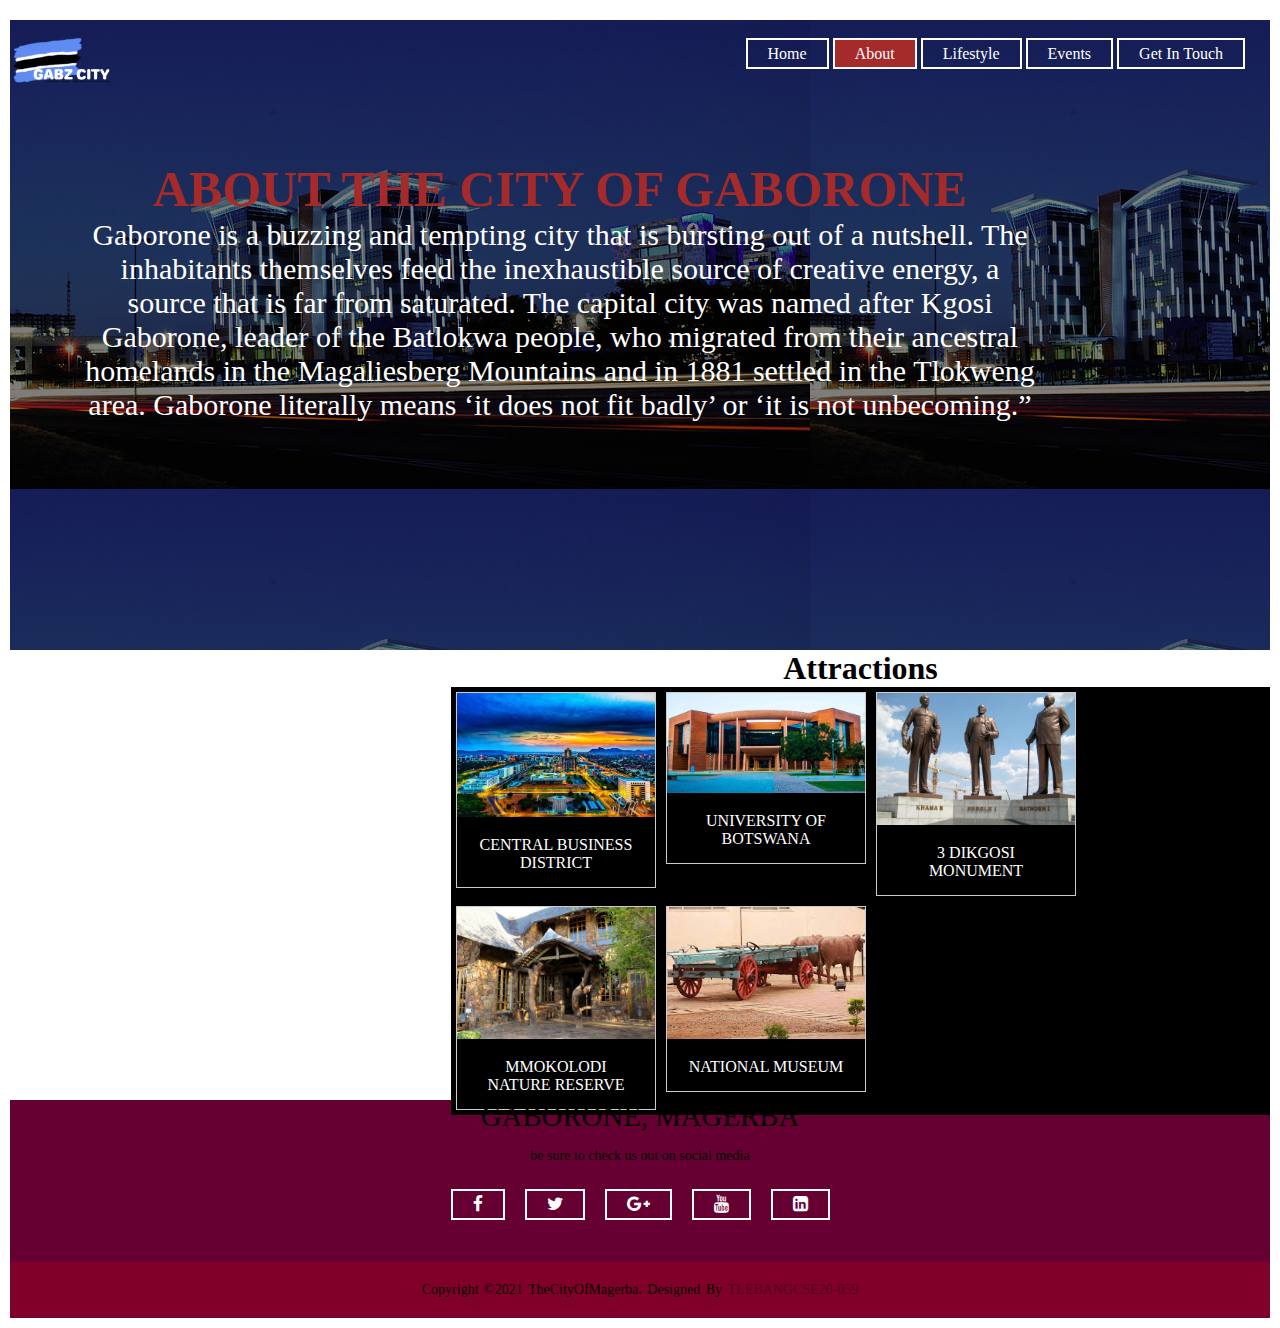
<file: about.html>
<!DOCTYPE html>
<html lang="en">
<head>
<meta charset="utf-8">
	<title>ABOUT</title>
	<link rel="stylesheet" type="text/css" href="CSS/styly.css">
	<link rel="stylesheet" href="https://cdnjs.cloudflare.com/ajax/libs/font-awesome/4.7.0/css/font-awesome.min.css">
</head>
<body>
	<header>
		<div class="main">
			<div class="logo">
				<a href="index.html"><img src="IMAGES/LOGO.png"></a>
			</div>
			<ul>
				<li><a href="index.html">Home</a></li>
				<li class="active"><a href="#">About</a></li>
				<li><a href="lifestyle.html">Lifestyle</a></li>
				<li><a href="events.html">Events</a></li>
				<li><a href="Contact.html">Get In Touch</a></li>
			</ul>
		</div>
		<div class="title">
			<h1>ABOUT THE CITY OF GABORONE </h1>
			<p>Gaborone is a buzzing and tempting city that is bursting out of a nutshell. The inhabitants themselves feed the inexhaustible source of creative energy, a source that is far from saturated. The capital city was named after Kgosi Gaborone, leader of the Batlokwa people, who migrated from their ancestral homelands in the Magaliesberg Mountains and in 1881 settled in the Tlokweng area. Gaborone literally means ‘it does not fit badly’ or ‘it is not unbecoming.”</p>
		</div>
	</header>
			<article >
			    <h1>Attractions</h1>
			    <div class="containerr">
		        <div class="gallery">
		          <img src="IMAGES/1.jpeg">
		          <div class="desc"><p>CENTRAL BUSINESS DISTRICT</p></div>
		        </div>
		        <div class="gallery">
		          <img src="IMAGES/2.jpeg">
		          <div class="desc"><p>UNIVERSITY OF BOTSWANA</p></div>
		        </div>
		        <div class="gallery">
		          <img src="IMAGES/3.jpeg">
		          <div class="desc"><p>3 DIKGOSI MONUMENT</p></div>
		        </div>
		        <div class="gallery">
		          <img src="IMAGES/5.jpg">
		          <div class="desc"><p>MMOKOLODI NATURE RESERVE</p></div>
		        </div>
		        <div class="gallery">
		          <img src="IMAGES/6.jpg">
		          <div class="desc"><p>NATIONAL MUSEUM</p></div>
		        </div>
  			</article>
		<aside class="leftSide">
			<p><iframe src="https://www.google.com/maps/embed?pb=!1m18!1m12!1m3!1d232154.81097124476!2d25.79041868043085!3d-24.60924236340215!2m3!1f0!2f0!3f0!3m2!1i1024!2i768!4f13.1!3m3!1m2!1s0x1ebb5b3c2ceea9bf%3A0x49a1769397ae11a1!2sGaborone!5e0!3m2!1sen!2sbw!4v1622139559760!5m2!1sen!2sbw" width="300" height="400" style="border:0;" allowfullscreen="" loading="lazy"></iframe></p>
		</aside>
	<!-- dont forget to edit footer -->
	<footer> 
		<div class="footer-content">
			<h3>GABORONE, MAGERBA</h3>
			<P>be sure to check us out on social media</P>
				<ul class="socials">
					 
					<li><a href="#"><i class="fa fa-facebook"></i></a></li>
					<li><a href="#"><i class="fa fa-twitter"></i> </a></li>
					<li><a href="#"><i class="fa fa-google-plus"></i> </a></li>
					<li><a href="#"><i class="fa fa-youtube"></i> </a></li>
					<li><a href="#"><i class="fa fa-linkedin-square"></i> </a></li>

				</ul>
		</div>
		<div class="footer-bottom">
			<p>Copyright &copy;2021 TheCityOfMagerba. designed by <span>TlebangCse20-059</span></p>

		</div>
	</footer>
</body>
</html>
</file>
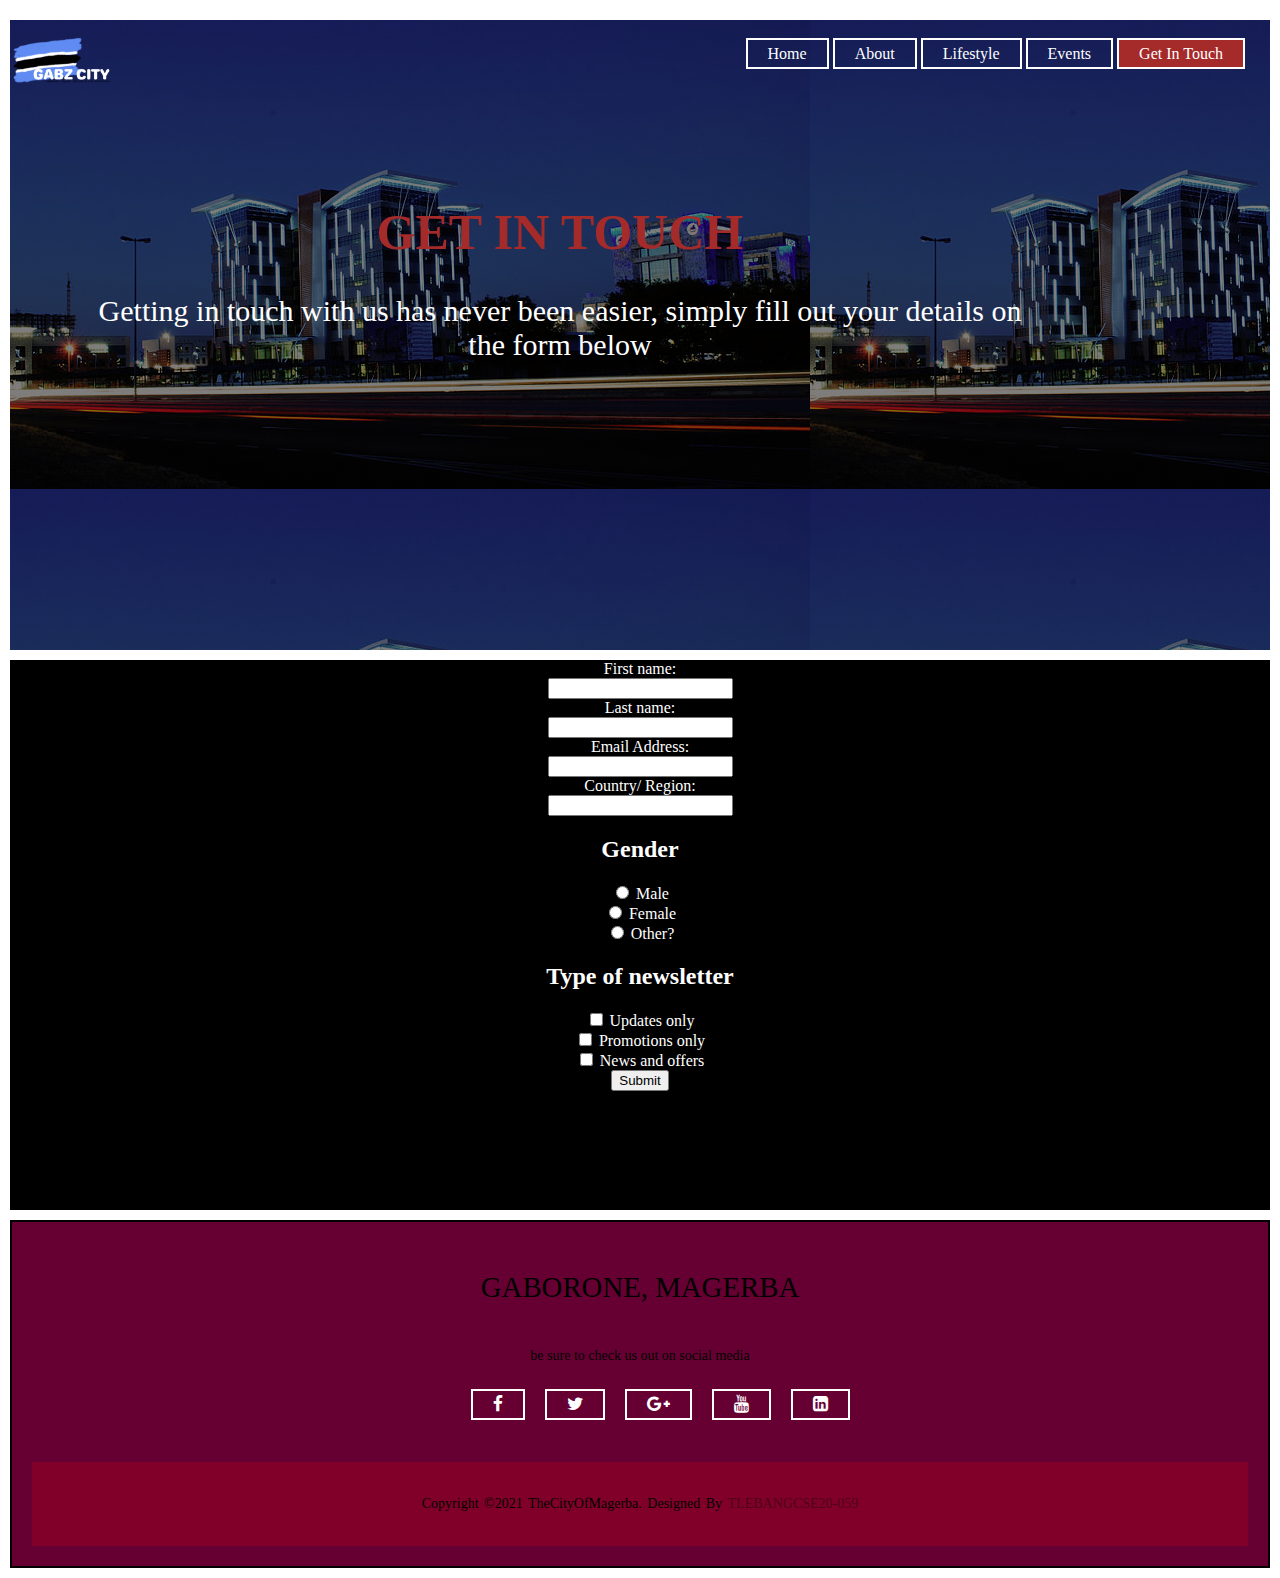
<file: Contact.html>
<!DOCTYPE html>
<html lang="en">
<head>
<meta charset="utf-8">
	<title>GABORONE CITY</title>
	<link rel="stylesheet" type="text/css" href="CSS/style.css">
	<link rel="stylesheet" href="https://cdnjs.cloudflare.com/ajax/libs/font-awesome/4.7.0/css/font-awesome.min.css">
</head>
<body>
	<header>
		<nav>
			<div class="main">
				<div class="logo">
					<a href="index.html"><img src="IMAGES/LOGO.png"></a>
				</div>
				<ul>
					<li><a href="index.html">Home</a></li>
					<li><a href="about.html">About</a></li>
					<li><a href="lifestyle.html">Lifestyle</a></li>
					<li><a href="events.html">Events</a></li>
					<li class="active"><a href="#">Get In Touch</a></li>
				</ul>
			</div>
			<div class="title">
				<h1>GET IN TOUCH</h1>
				<p>Getting in touch with us has never been easier, simply fill out your details on the form below</p>
			</div>
		</nav>
	</header>
	<div class="main">
		<section>
			<form action="thankyou.html">
				<label for="fname">First name:</label><br>
			  <input type="text" id="fname" name="fname"><br>
			  <label for="lname">Last name:</label><br>
			  <input type="text" id="lname" name="lname"><br>
			  <label for="email">Email Address:</label><br>
			  <input type="text" id="lname" name="lname"><br>
			  <label for="Country">Country/ Region:</label><br>
			  <input type="text" id="lname" name="lname"><br>
			  <h2>Gender</h2>
			  <input type="radio" id="male" name="gender" value="male">
			  <label for="male">Male</label><br>
			  <input type="radio" id="female" name="gender" value="female">
			  <label for="female">Female</label><br>
			  <input type="radio" id="other" name="gender" value="other">
			  <label for="other"> Other</label>?<br>
			  <h2>Type of newsletter</h2>
			  <input type="checkbox" id="updates" name="updates" value="Updates only">
			  <label for="updates"> Updates only</label><br>
			  <input type="checkbox" id="Promotions" name="Promotions" value="Promotions only">
			  <label for="Promotions"> Promotions only</label><br>
			  <input type="checkbox" id="News and offers" name="News and offers" value="News and offers">
			  <label for="News and offers"> News and offers</label><br>
			  <input type="submit" value="Submit">
			</form>
		</section>
	</div>
	<!-- dont forget to edit footer -->
	<footer> 
		<div class="footer-content">
			<h3>GABORONE, MAGERBA</h3>
			<P>be sure to check us out on social media</P>
				<ul class="socials">
					 
					<li><a href="#"><i class="fa fa-facebook"></i></a></li>
					<li><a href="#"><i class="fa fa-twitter"></i> </a></li>
					<li><a href="#"><i class="fa fa-google-plus"></i> </a></li>
					<li><a href="#"><i class="fa fa-youtube"></i> </a></li>
					<li><a href="#"><i class="fa fa-linkedin-square"></i> </a></li>

				</ul>
		</div>
		<div class="footer-bottom">
			<p>Copyright &copy;2021 TheCityOfMagerba. designed by <span>TlebangCse20-059</span></p>

		</div>
	</footer>
</body>
</html>
</file>
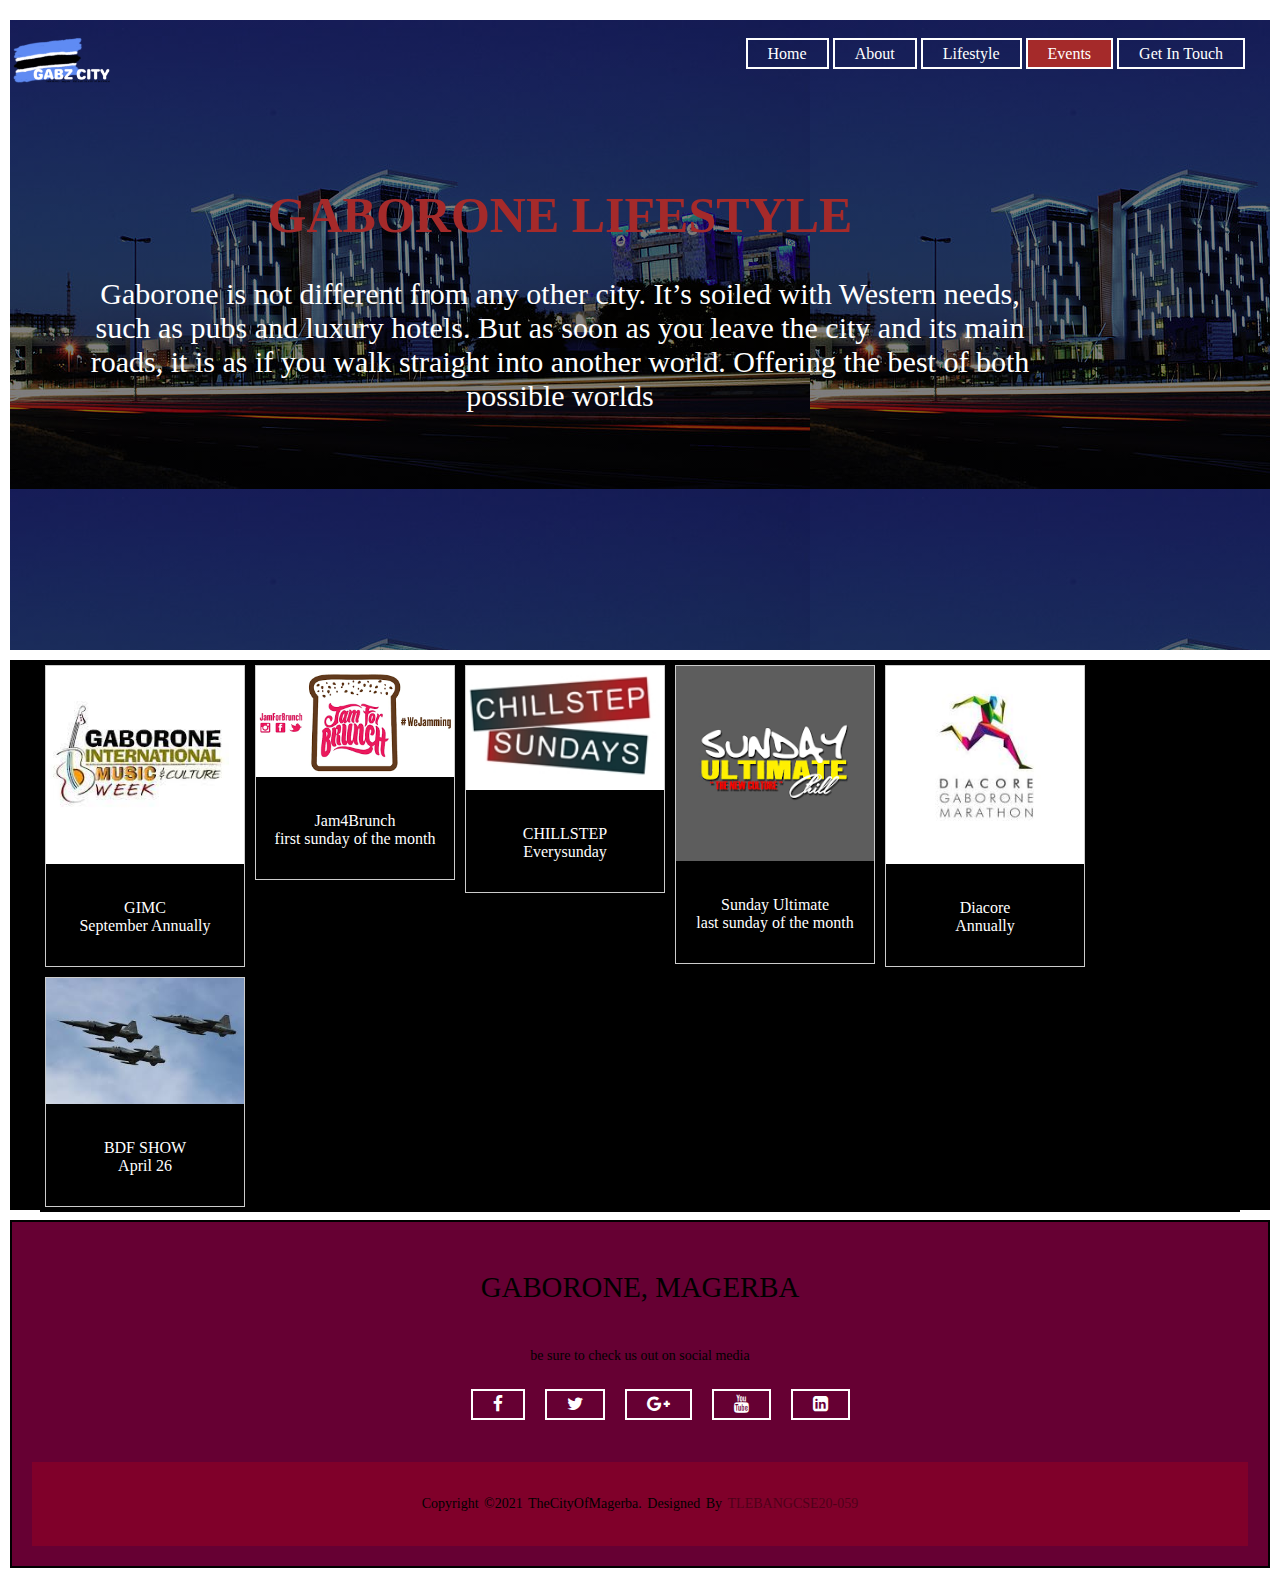
<file: events.html>
<!DOCTYPE html>
<html lang="en">
<head>
<meta charset="utf-8">
	<title>GABORONE CITY</title>
	<link rel="stylesheet" type="text/css" href="CSS/style.css">
	<link rel="stylesheet" href="https://cdnjs.cloudflare.com/ajax/libs/font-awesome/4.7.0/css/font-awesome.min.css">
</head>
<body>
	<header>
		<nav>
			<div class="main">
				<div class="logo">
					<a href="index.html"><img src="IMAGES/LOGO.png"></a>
				</div>
				<ul>
					<li><a href="index.html">Home</a></li>
					<li><a href="about.html">About</a></li>
					<li><a href="lifestyle.html">Lifestyle</a></li>
					<li class="active"><a href="#">Events</a></li>
					<li><a href="Contact.html">Get In Touch</a></li>
				</ul>
			</div>
			<div class="title">
				<h1>GABORONE LIFESTYLE</h1>
				<p>Gaborone is not different from any other city. It’s soiled with Western needs, such as pubs and luxury hotels. But as soon as you leave the city and its main roads, it is as if you walk straight into another world. Offering the best of both possible worlds</p>
			</div>
		</nav>
	</header>
	<div class="main">
		<section>
			<div class="containerr">
        <div class="gallery">
          <img src="IMAGES/E1.jpg">
          <div class="desc"><p>GIMC <br>September Annually </p></div>
        </div>
        <div class="gallery">
          <img src="IMAGES/E2.png">
          <div class="desc"><p>Jam4Brunch <br>first sunday of the month </p></div>
        </div>
        <div class="gallery">
          <img src="IMAGES/E3.png">
          <div class="desc"><p>CHILLSTEP<br>Everysunday</p></div>
        </div>

        <div class="gallery">
          <img src="IMAGES/E4.png">
          <div class="desc"><p>Sunday Ultimate<br>last sunday of the month</p></div>
        </div>
        <div class="gallery">
          <img src="IMAGES/E5.jpg">
          <div class="desc"><p>Diacore<br>Annually</p></div>
        </div>
        <div class="gallery">
          <img src="IMAGES/E6.jpg">
          <div class="desc"><p>BDF SHOW<br>April 26</p></div>
        </div>
		</section>
	</div>
	
	<footer> 
		<div class="footer-content">
			<h3>GABORONE, MAGERBA</h3>
			<P>be sure to check us out on social media</P>
				<ul class="socials">
					 
					<li><a href="facebook.com"><i class="fa fa-facebook"></i></a></li>
					<li><a href="twitter.com"><i class="fa fa-twitter"></i> </a></li>
					<li><a href="google.com"><i class="fa fa-google-plus"></i> </a></li>
					<li><a href="youtube.com"><i class="fa fa-youtube"></i> </a></li>
					<li><a href="linkedin.com"><i class="fa fa-linkedin-square"></i> </a></li>

				</ul>
		</div>
		<div class="footer-bottom">
			<p>Copyright &copy;2021 TheCityOfMagerba. designed by <span>TlebangCse20-059</span></p>

		</div>
	</footer>
</body>
</html>
</file>
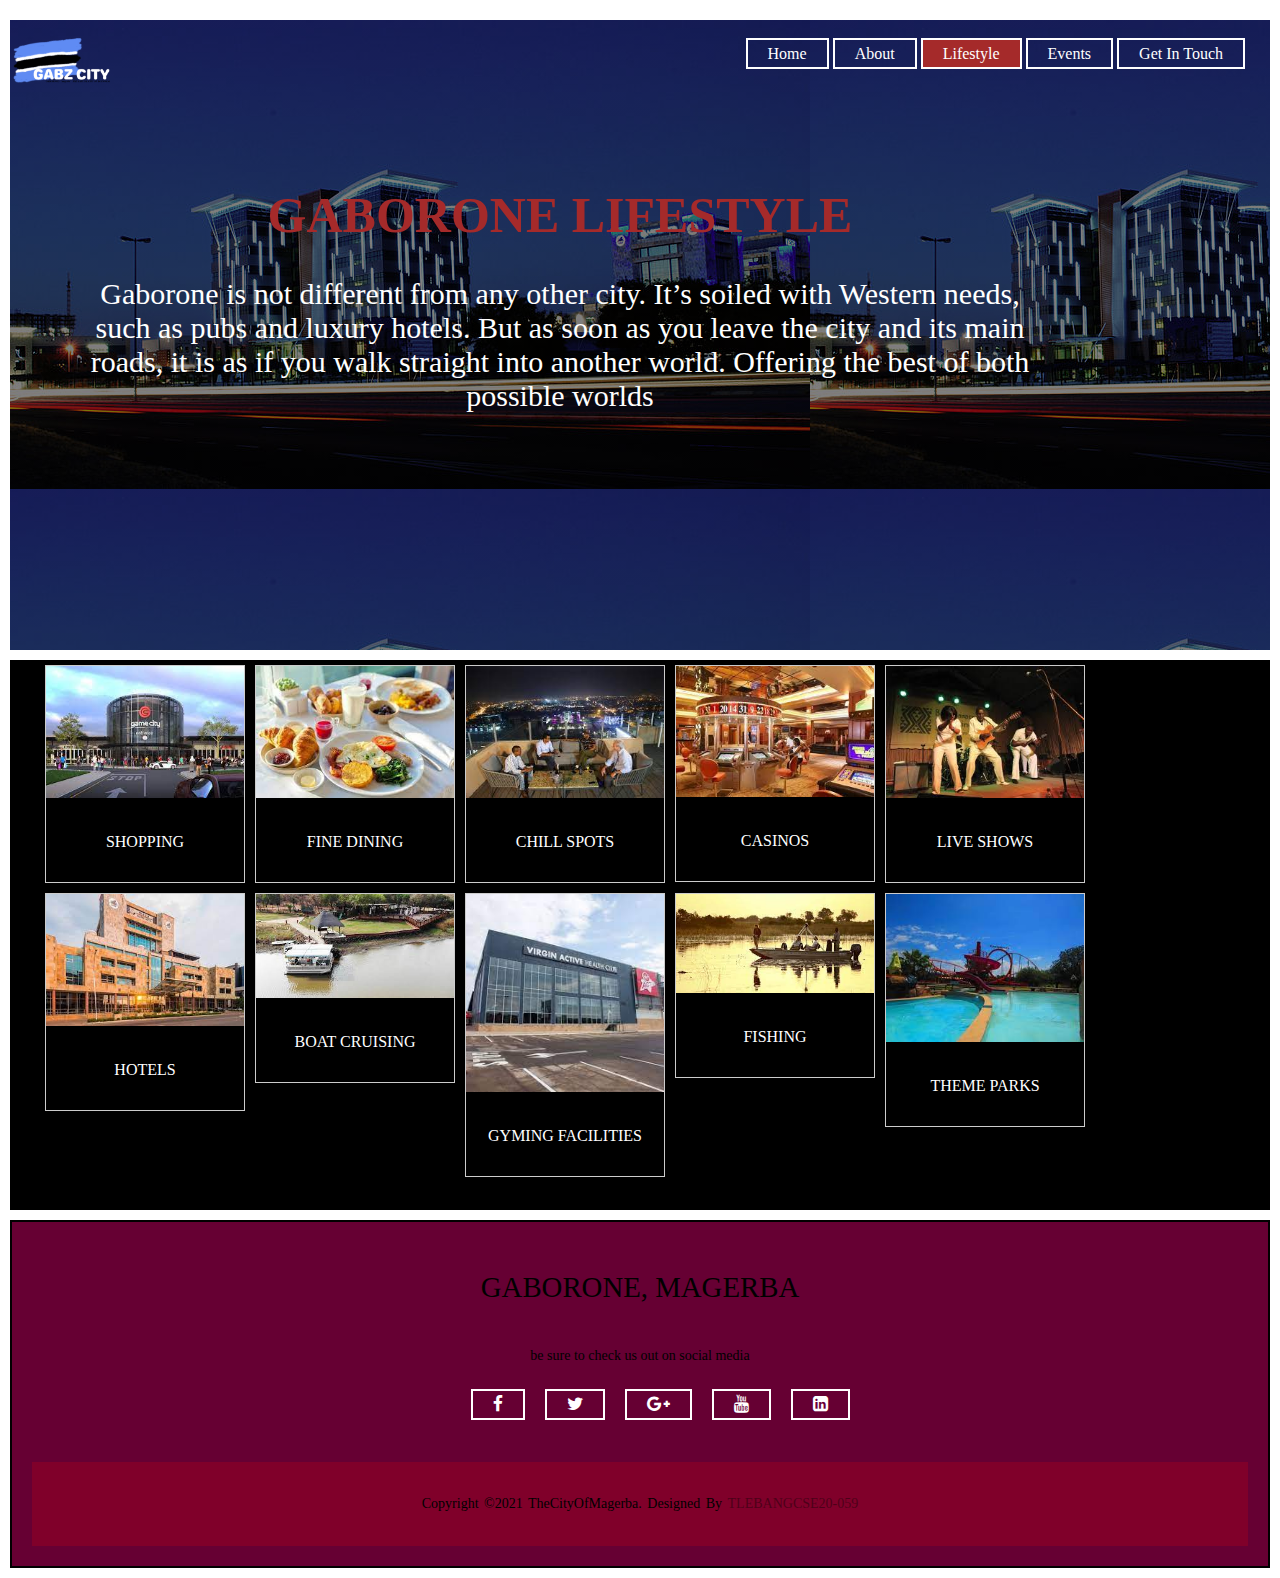
<file: lifestyle.html>
<!DOCTYPE html>
<html lang="en">
<head>
<meta charset="utf-8">
	<title>GABORONE CITY</title>
	<link rel="stylesheet" type="text/css" href="CSS/style.css">
	<link rel="stylesheet" href="https://cdnjs.cloudflare.com/ajax/libs/font-awesome/4.7.0/css/font-awesome.min.css">
</head>
<body>
	<header>
		<nav>
			<div class="main">
				<div class="logo">
					<a href="index.html"><img src="IMAGES/LOGO.png"></a>
				</div>
				<ul>
					<li><a href="index.html">Home</a></li>
					<li><a href="about.html">About</a></li>
					<li class="active"><a href="#">Lifestyle</a></li>
					<li><a href="events.html">Events</a></li>
					<li><a href="Contact.html">Get In Touch</a></li>
				</ul>
			</div>
			<div class="title">
				<h1>GABORONE LIFESTYLE</h1>
				<p>Gaborone is not different from any other city. It’s soiled with Western needs, such as pubs and luxury hotels. But as soon as you leave the city and its main roads, it is as if you walk straight into another world. Offering the best of both possible worlds</p>
			</div>
		</nav>
	</header>
	<div class="main">
		<section>
			<div class="containerr">
        <div class="gallery">
          <img src="IMAGES/L1.jpg">
          <div class="desc"><p>SHOPPING</p></div>
        </div>
        <div class="gallery">
          <img src="IMAGES/L2.jpg">
          <div class="desc"><p>FINE DINING</p></div>
        </div>
        <div class="gallery">
          <img src="IMAGES/L3.jpg">
          <div class="desc"><p>CHILL SPOTS</p></div>
        </div>

        <div class="gallery">
          <img src="IMAGES/L4.jpg">
          <div class="desc"><p>CASINOS</p></div>
        </div>
        <div class="gallery">
          <img src="IMAGES/L5.jpg">
          <div class="desc"><p>LIVE SHOWS</p></div>
        </div>
        <div class="gallery">
          <img src="IMAGES/L6.jpg">
          <div class="desc"><p>HOTELS</p></div>
        </div>
        <div class="gallery">
          <img src="IMAGES/L7.jpg">
          <div class="desc"><p>BOAT CRUISING</p></div>
        </div>
        <div class="gallery">
          <img src="IMAGES/L8.jpg">
          <div class="desc"><p>GYMING FACILITIES</p></div>
        </div>
        <div class="gallery">
          <img src="IMAGES/L9.jpg">
          <div class="desc"><p>FISHING</p></div>
        </div>
        <div class="gallery">
          <img src="IMAGES/L10.jpg">
          <div class="desc"><p>THEME PARKS</p></div>
        </div>
		</section>
	</div>
	<!-- dont forget to edit footer -->
	<footer> 
		<div class="footer-content">
			<h3>GABORONE, MAGERBA</h3>
			<P>be sure to check us out on social media</P>
				<ul class="socials">
					 
					<li><a href="#"><i class="fa fa-facebook"></i></a></li>
					<li><a href="#"><i class="fa fa-twitter"></i> </a></li>
					<li><a href="#"><i class="fa fa-google-plus"></i> </a></li>
					<li><a href="#"><i class="fa fa-youtube"></i> </a></li>
					<li><a href="#"><i class="fa fa-linkedin-square"></i> </a></li>

				</ul>
		</div>
		<div class="footer-bottom">
			<p>Copyright &copy;2021 TheCityOfMagerba. designed by <span>TlebangCse20-059</span></p>

		</div>
	</footer>
</body>
</html>
</file>
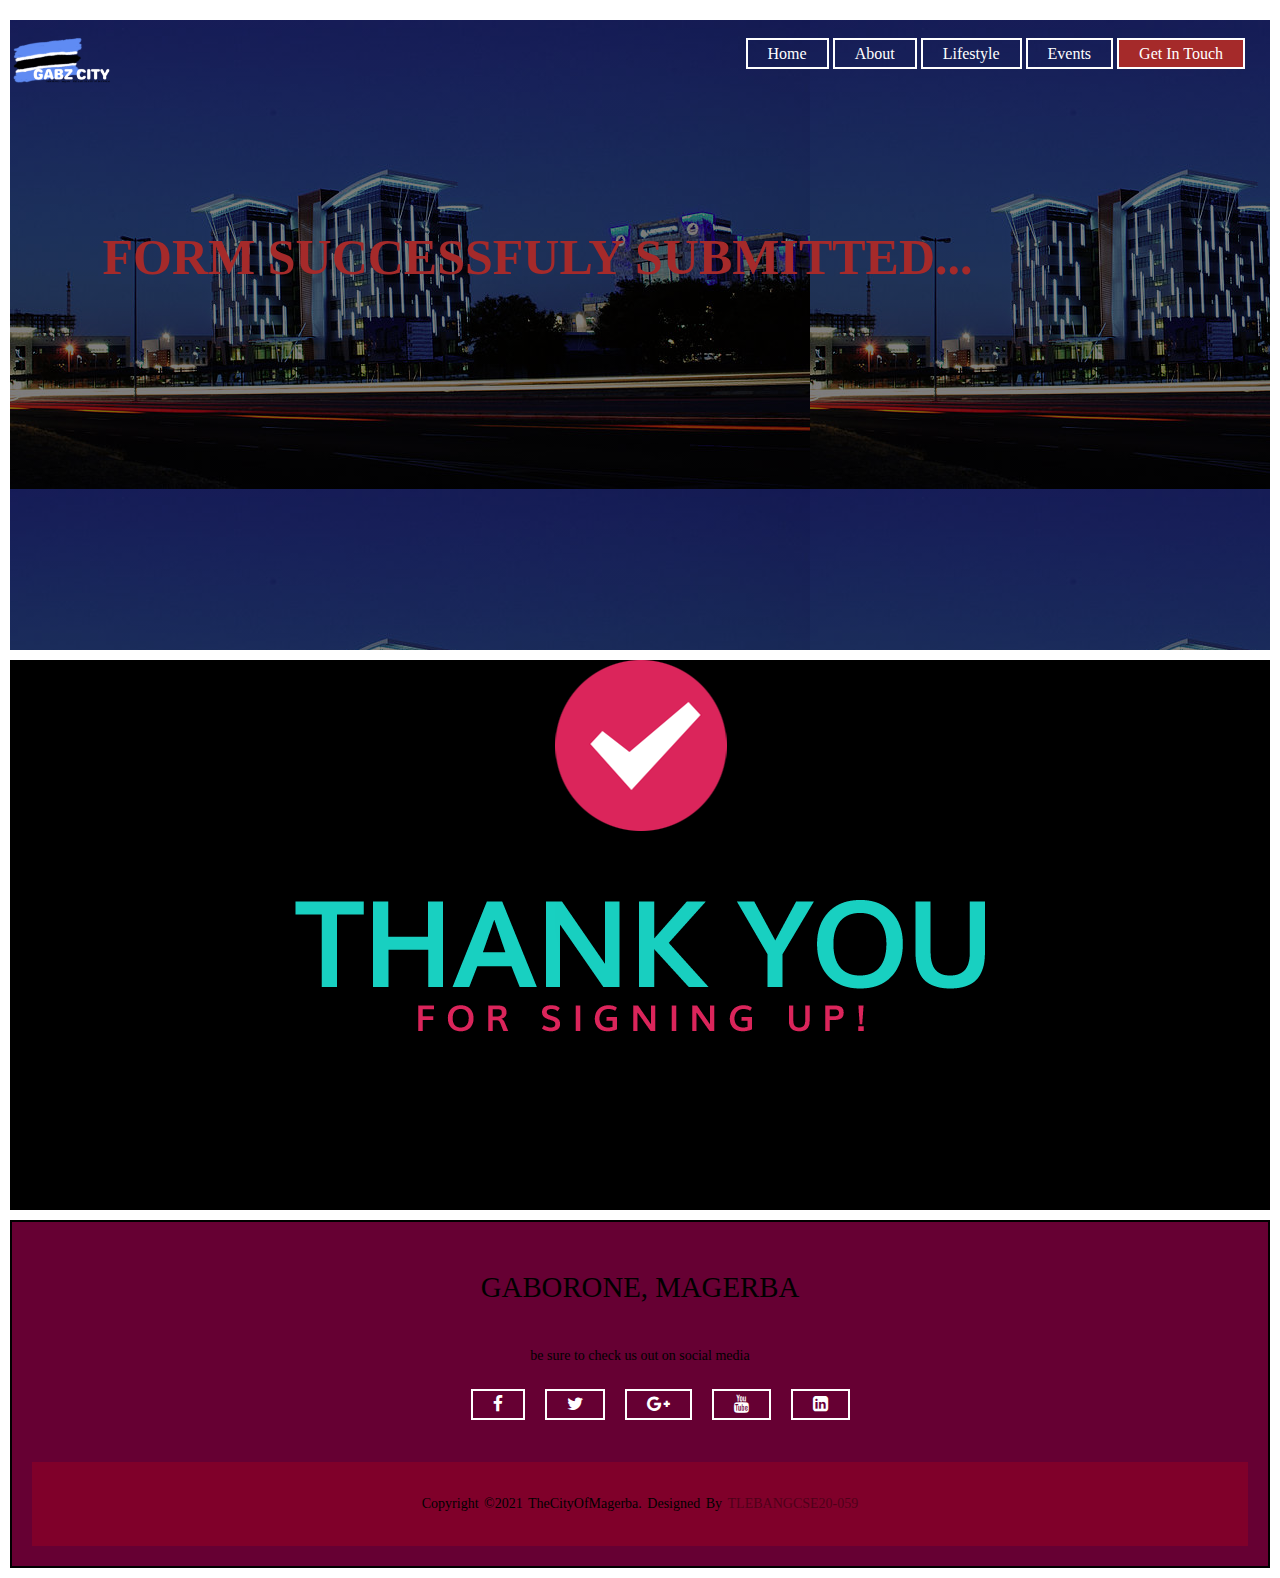
<file: thankyou.html>
<!DOCTYPE html>
<html lang="en">
<head>
<meta charset="utf-8">
	<title>GABORONE CITY</title>
	<link rel="stylesheet" type="text/css" href="CSS/style.css">
	<link rel="stylesheet" href="https://cdnjs.cloudflare.com/ajax/libs/font-awesome/4.7.0/css/font-awesome.min.css">
</head>
<body>
	<header>
		<nav>
			<div class="main">
				<div class="logo">
					<a href="index.html"><img src="IMAGES/LOGO.png"></a>
				</div>
				<ul>
					<li><a href="index.html">Home</a></li>
					<li><a href="about.html">About</a></li>
					<li><a href="lifestyle.html">Lifestyle</a></li>
					<li><a href="events.html">Events</a></li>
					<li class="active"><a href="#">Get In Touch</a></li>
				</ul>
			</div>
			<div class="title">
				<h1>FORM SUCCESSFULY SUBMITTED...</h1>
			</div>
		</nav>
	</header>
	<div class="main">
		<section>
			<img src="IMAGES/T1.png">
		</section>
	</div>
	<!-- dont forget to edit footer -->
	<footer> 
		<div class="footer-content">
			<h3>GABORONE, MAGERBA</h3>
			<P>be sure to check us out on social media</P>
				<ul class="socials">
					 
					<li><a href="#"><i class="fa fa-facebook"></i></a></li>
					<li><a href="#"><i class="fa fa-twitter"></i> </a></li>
					<li><a href="#"><i class="fa fa-google-plus"></i> </a></li>
					<li><a href="#"><i class="fa fa-youtube"></i> </a></li>
					<li><a href="#"><i class="fa fa-linkedin-square"></i> </a></li>

				</ul>
		</div>
		<div class="footer-bottom">
			<p>Copyright &copy;2021 TheCityOfMagerba. designed by <span>TlebangCse20-059</span></p>

		</div>
	</footer>
</body>
</html>
</file>
<file: CSS/styly.css>
@import url('https://fonts.googleapis.com/css2?family=Poppins:wght@200;300;400;500;600;700;800;900&display=swap');
*{
	margin: 0;
	padding: 0;
	box-sizing: border-box;
	font-family: 'Poppins' sans-serif;
}
* {
	box-sizing: border-box;
}
body {
	text-align: center;
	margin: 0px;
	padding: 10px;
}
/* HEADER STYLING*/
header {
	background-image: linear-gradient(rgba(0,0,0,0.5),rgba(0,0,0,0.5)), url(../CBD.jpeg);
	text-align: center;
	height: 70vh;
}
ul{
	float: right;
	list-style-type: none;
	margin: 25px
}
ul li{
	display: inline-block;

}
ul li a{
	text-decoration: none;
	color: #fff;
	padding: 5px 20px;
	border: 2px solid #fff;

}
ul li a:hover{
	background-color: #A52A2A;
	color: #fff;
}

ul li.active a{
	background-color: #A52A2A;
	color: #fff;
}

.logo img{
	float: left;
	width: 100px;
	height: auto;
}
/* HEADER TITTLE AND PARAGRAPH*/
.title{
	position: absolute;
	top: 25%;
	left:25%;
	transform: translate(-25%,-25%);
	
}
.title h1{
	text-align: center;
	color: #A52A2A;
	font-size: 50px;
}
.title p{
	color: #fff;
	text-align: center;
	font-size: 30px;
}

/*THIS I STILL DONT GET LOL*/

.main{
	margin: 10px 0px;
	
}
/*MIDDLE SECTION STYLING*/
article
{
	float: right;
	 width: 65%;
	height: 400px;
}
.leftSide {
	 float: left;
	 width: 35%;
	height: 400px;
	
}
/*IMAGE GALLERY*/
.containerr
{
  max-width: 1200px;
  margin: auto;
  background-color: #000;
  overflow: hidden;
}
.gallery{
  margin: 5px;
  border: 1px solid #ccc;
  float: left;
  width: 200px;
}
.gallery img{
  width: 100%;
  height: auto;
}
.desc{
  padding: 15px;
  text-align: center;
  color: #fff;
}

/*FOOTER STYLING BEGINS*/

footer {
	background-color: #660033;
	text-align: center;
	height: auto;
	margin-top: 450px;
	font-family: "Open Sans";
}
.footer-content{
	display: flex;
	align-items: center;
	justify-content: center;
	flex-direction: column;
	text-align: center;
}
.footer-content h3{
	font-size: 1.8rem;
	font-weight: 400;
	text-transform: capitalize;
	line-height: 2rem;
}
.footer-content p{
	max-width: 500px;
	margin: 10px auto;
	line-height: 28px;
	font-size: 14px;
}
.socials{
	list-style: none;
	display: flex;
	align-items: center;
	justify-content: center;
	margin: 1rem 0 3rem 0;
}
.socials li{
	margin: 0 10px;
}
.socials a{
	text-decoration: none;
	color: #fff;
}
.socials a i{
	font-size: 1.1rem;
	transition: color .4s ease;

}
.socials a:hover i{
	color: #00ffff;
}

.footer-bottom{
	background: #80002a;
	width: relative;
	padding: 20px 0;
	text-align: center;

}
.footer-bottom p{
	font-size: 14px;
	word-spacing: 2px;
	text-transform: capitalize;
}
.footer-bottom span{
	text-transform: uppercase;
	opacity: .4;
	font-weight: 200;
}
/*contact us page content styling*/
form{
	color: #fff;
	text-align: center;
}
</file>
<file: CSS/style.css>
* {
	box-sizing: border-box;
}
body {
	text-align: center;
	margin: 0px;
	padding: 10px;
}
/* HEADER STYLING*/
header {
	background-image: linear-gradient(rgba(0,0,0,0.5),rgba(0,0,0,0.5)), url(../CBD.jpeg);
	text-align: center;
	height: 70vh;
}
ul{
	float: right;
	list-style-type: none;
	margin: 25px
}
ul li{
	display: inline-block;

}
ul li a{
	text-decoration: none;
	color: #fff;
	padding: 5px 20px;
	border: 2px solid #fff;

}
ul li a:hover{
	background-color: #A52A2A;
	color: #fff;
}

ul li.active a{
	background-color: #A52A2A;
	color: #fff;
}

.logo img{
	float: left;
	width: 100px;
	height: auto;
}
/* HEADER TITTLE AND PARAGRAPH*/
.title{
	position: absolute;
	top: 25%;
	left:25%;
	transform: translate(-25%,-25%);
	
}
.title h1{
	text-align: center;
	color: #A52A2A;
	font-size: 50px;
}
.title p{
	color: #fff;
	text-align: center;
	font-size: 30px;
}

/*THIS I STILL DONT GET LOL*/

.main{
	margin: 10px 0px;
	
}
/*MIDDLE SECTION STYLING*/
section {
	background-color: #000;
	width: relative;
	height: 550px;
}
article
{
	float: right;
	 width: 65%;
	height: 400px;
}
.leftSide {
	 float: left;
	 width: 35%;
	height: 400px;
	
}
/*IMAGE GALLERY*/
.containerr
{
  max-width: 1200px;
  margin: auto;
  background-color: #000;
  overflow: hidden;
}
.gallery{
  margin: 5px;
  border: 1px solid #ccc;
  float: left;
  width: 200px;
}
.gallery img{
  width: 100%;
  height: auto;
}
.desc{
  padding: 15px;
  text-align: center;
  color: #fff;
}

/*FOOTER STYLING BEGINS*/

footer {
	background-color: #660033;
	text-align: center;
	padding: 20px;
	height: auto;
	border: 2px solid black;
	margin-top: 10px;
	font-family: "Open Sans";
}
.footer-content{
	display: flex;
	align-items: center;
	justify-content: center;
	flex-direction: column;
	text-align: center;
}
.footer-content h3{
	font-size: 1.8rem;
	font-weight: 400;
	text-transform: capitalize;
	line-height: 2rem;
}
.footer-content p{
	max-width: 500px;
	margin: 10px auto;
	line-height: 28px;
	font-size: 14px;
}
.socials{
	list-style: none;
	display: flex;
	align-items: center;
	justify-content: center;
	margin: 1rem 0 3rem 0;
}
.socials li{
	margin: 0 10px;
}
.socials a{
	text-decoration: none;
	color: #fff;
}
.socials a i{
	font-size: 1.1rem;
	transition: color .4s ease;

}
.socials a:hover i{
	color: #00ffff;
}

.footer-bottom{
	background: #80002a;
	width: relative;
	padding: 20px 0;
	text-align: center;

}
.footer-bottom p{
	font-size: 14px;
	word-spacing: 2px;
	text-transform: capitalize;
}
.footer-bottom span{
	text-transform: uppercase;
	opacity: .4;
	font-weight: 200;
}
/*contact us page content styling*/
form{
	color: #fff;
	text-align: center;
}
</file>
